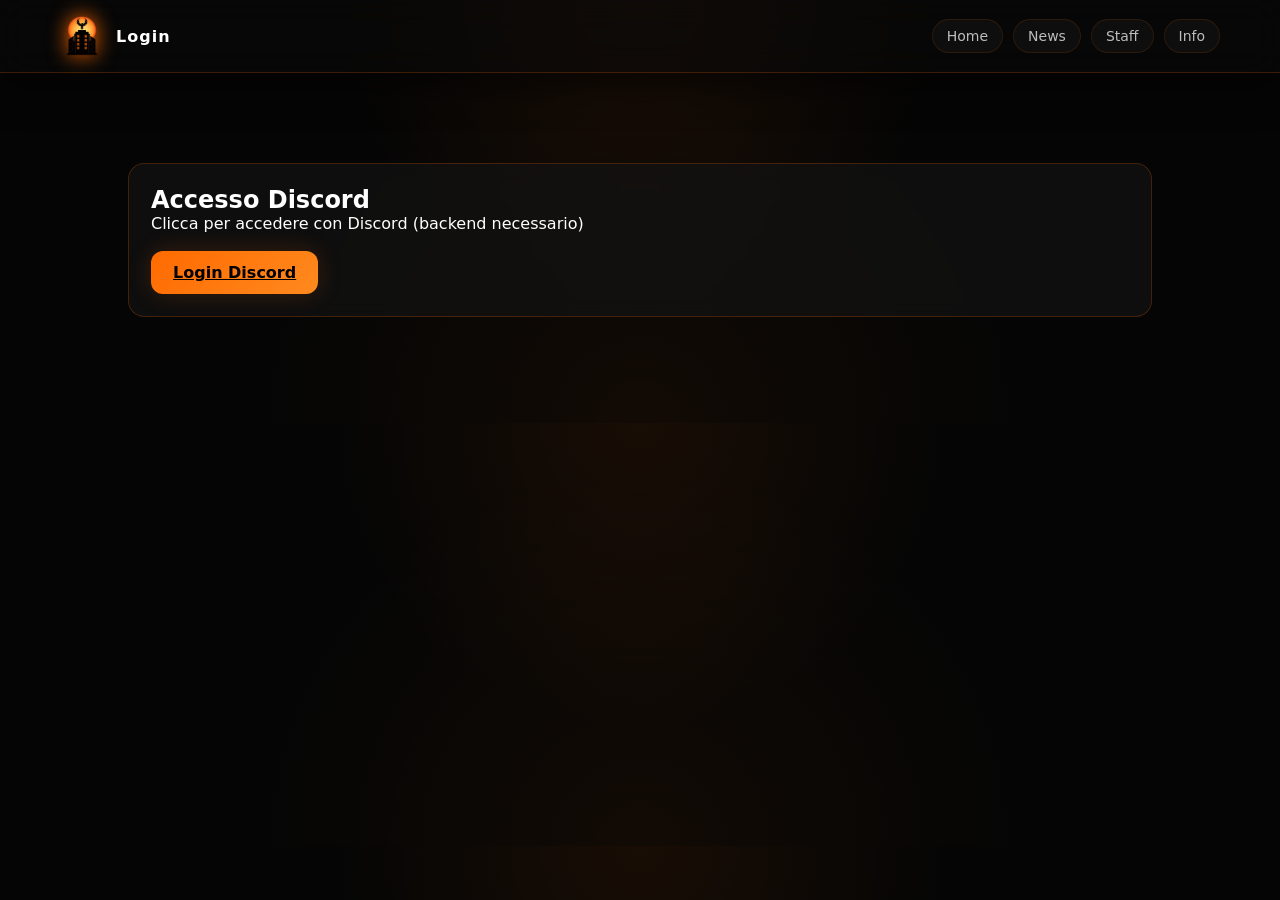
<file: pages/login.html>
<!DOCTYPE html>
<html lang="it">
<head>
  <meta charset="UTF-8">
  <title>Login Discord</title>
  <link rel="stylesheet" href="../assets/css/style.css">
</head>

<body>

<header class="navbar">

  <div class="logo">
    <img src="../assets/img/logo.png">
    <span>Login</span>
  </div>

  <nav>
    <a href="../index.html">Home</a>
    <a href="news.html">News</a>
    <a href="staff.html">Staff</a>
    <a href="info.html">Info</a>
  </nav>

</header>

<div class="container">

  <div class="card">
    <h2>Accesso Discord</h2>
    <p>Clicca per accedere con Discord (backend necessario)</p>
    <a class="btn" href="http://localhost:3000/auth/discord">Login Discord</a>
  </div>

</div>

</body>
</html>
</file>
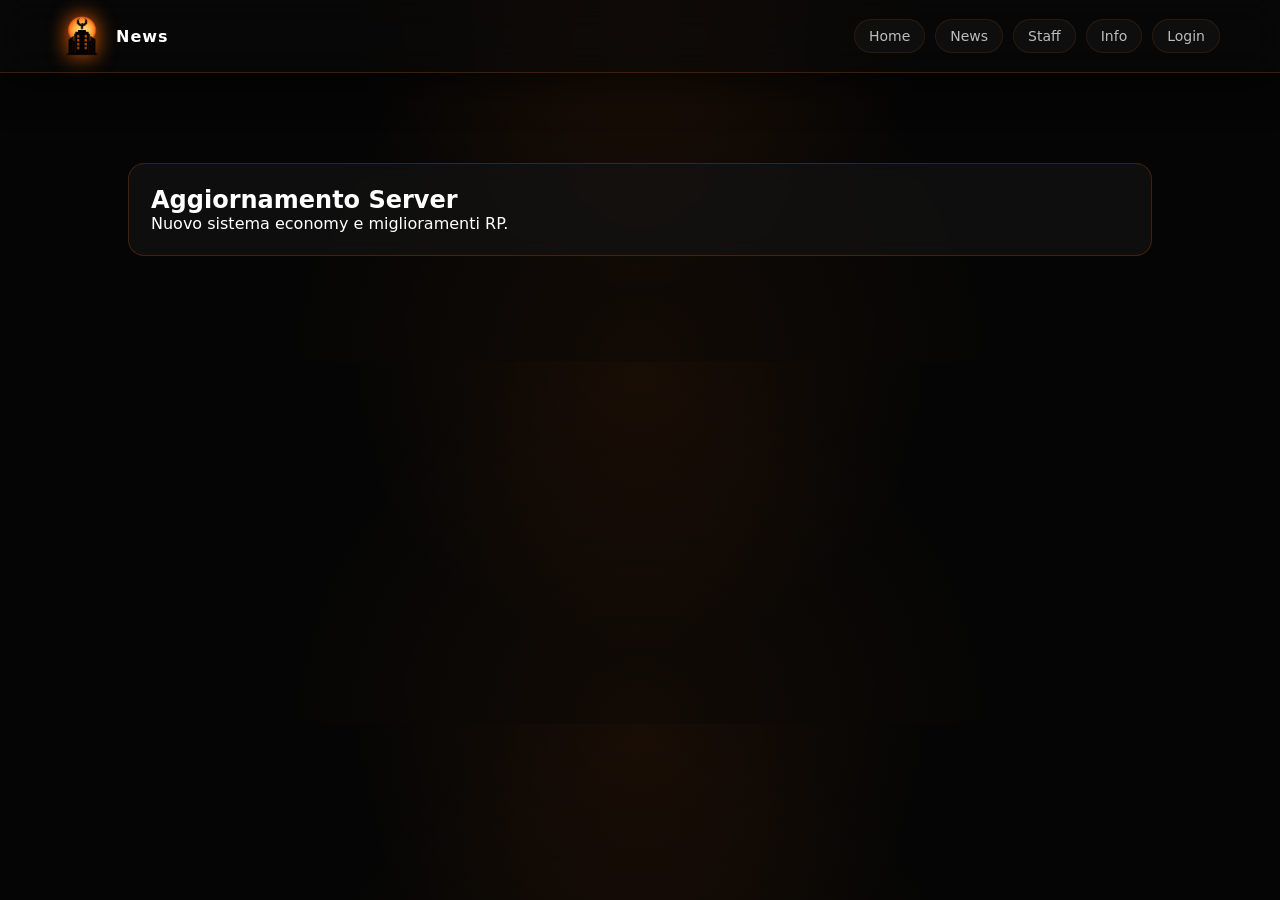
<file: pages/news.html>
<!DOCTYPE html>
<html lang="it">
<head>
  <meta charset="UTF-8">
  <title>News Gryphon</title>
  <link rel="stylesheet" href="../assets/css/style.css">
</head>

<body>

<header class="navbar">

  <div class="logo">
    <img src="../assets/img/logo.png">
    <span>News</span>
  </div>

  <nav>
    <a href="../index.html">Home</a>
    <a href="news.html">News</a>
    <a href="staff.html">Staff</a>
    <a href="info.html">Info</a>
    <a href="login.html" class="btn-login">Login</a>
  </nav>

</header>

<div class="container">

  <div class="card">
    <h2>Aggiornamento Server</h2>
    <p>Nuovo sistema economy e miglioramenti RP.</p>
  </div>

</div>

</body>
</html>
</file>
<file: assets/css/style.css>
:root {
  --bg: #050505;
  --panel: rgba(20, 20, 20, 0.65);
  --panel-strong: rgba(25, 25, 25, 0.85);

  --accent: #ff6a00;
  --accent-soft: rgba(255, 106, 0, 0.18);

  --text: #ffffff;
  --muted: #bdbdbd;

  --border: rgba(255, 106, 0, 0.22);
  --shadow: 0 10px 40px rgba(0, 0, 0, 0.6);
}

/* =========================
   BASE
========================= */

* {
  margin: 0;
  padding: 0;
  box-sizing: border-box;
  font-family: system-ui, Arial, sans-serif;
}

body {
  background:
    radial-gradient(circle at top, rgba(255,106,0,0.08), transparent 40%),
    radial-gradient(circle at bottom, rgba(255,106,0,0.05), transparent 50%),
    var(--bg);

  color: var(--text);
  overflow-x: hidden;
}

/* =========================
   NAVBAR (PIÙ PREMIUM)
========================= */

.navbar {
  position: sticky;
  top: 0;
  z-index: 1000;

  display: flex;
  justify-content: space-between;
  align-items: center;

  padding: 14px 60px;

  background: rgba(10, 10, 10, 0.55);
  backdrop-filter: blur(16px);

  border-bottom: 1px solid var(--border);

  box-shadow: var(--shadow);
}

.logo {
  display: flex;
  align-items: center;
  gap: 12px;
}

.logo img {
  width: 44px;
  filter: drop-shadow(0 0 10px var(--accent));
}

.logo span {
  font-weight: 600;
  letter-spacing: 1px;
  color: var(--text);
}

nav {
  display: flex;
  gap: 10px;
}

nav a {
  text-decoration: none;

  color: var(--muted);
  font-size: 14px;

  padding: 8px 14px;
  border-radius: 999px;

  background: rgba(255,255,255,0.03);
  border: 1px solid rgba(255,106,0,0.12);

  transition: all 0.25s ease;
}

nav a:hover {
  color: var(--accent);
  border-color: var(--accent);
  background: rgba(255,106,0,0.08);
  transform: translateY(-2px);
}

/* =========================
   HERO (CINEMATICO MIGLIORATO)
========================= */

.hero {
  height: 92vh;
  position: relative;

  display: flex;
  align-items: center;
  justify-content: center;

  overflow: hidden;
}

.hero-video {
  position: absolute;
  width: 100%;
  height: 100%;
  object-fit: cover;

  filter: brightness(0.75) contrast(1.05);
}

.hero-overlay {
  position: absolute;
  inset: 0;

  background:
    radial-gradient(circle at center, rgba(255,106,0,0.12), rgba(0,0,0,0.75));
}

.hero-content {
  position: relative;
  z-index: 2;

  background: rgba(0,0,0,0.55);
  border: 1px solid var(--border);

  padding: 50px 40px;
  border-radius: 20px;

  text-align: center;

  backdrop-filter: blur(14px);
  box-shadow: var(--shadow);
}

.hero h1 {
  font-size: 42px;
  letter-spacing: 2px;

  background: linear-gradient(90deg, #fff, var(--accent));
  -webkit-background-clip: text;
  -webkit-text-fill-color: transparent;
}

.hero p {
  margin-top: 10px;
  color: var(--muted);
}

/* BUTTON */
.btn {
  display: inline-block;
  margin-top: 18px;

  padding: 12px 22px;
  border-radius: 12px;

  background: linear-gradient(135deg, var(--accent), #ff8a1f);
  color: #000;

  font-weight: 600;

  box-shadow: 0 0 25px var(--accent-soft);

  transition: 0.25s ease;
}

.btn:hover {
  transform: translateY(-3px);
  box-shadow: 0 0 40px var(--accent-soft);
}

/* =========================
   CONTAINER & SEZIONI
========================= */

.container {
  padding: 90px 10%;
}

.section-title {
  font-size: 22px;
  margin-bottom: 30px;

  color: var(--accent);
  letter-spacing: 1px;
}

/* =========================
   CARD BASE (UNIFICATA)
========================= */

.card {
  background: var(--panel);
  border: 1px solid var(--border);

  padding: 22px;
  border-radius: 16px;

  margin-bottom: 16px;

  transition: 0.25s ease;
  backdrop-filter: blur(10px);
}

.card:hover {
  transform: translateY(-4px);
  border-color: var(--accent);
}

/* =========================
   STAFF SECTION
========================= */

.staff-section {
  margin-bottom: 55px;

  padding: 22px;

  background: rgba(255,255,255,0.02);
  border: 1px solid rgba(255,106,0,0.12);

  border-radius: 14px;

  backdrop-filter: blur(12px);
}

.staff-category {
  font-size: 16px;
  margin-bottom: 18px;

  color: var(--accent);
  letter-spacing: 1px;
  text-transform: uppercase;
}

/* STAFF CARD */
.staff-card {
  display: flex;
  align-items: center;
  gap: 14px;

  background: var(--panel);
  border: 1px solid var(--border);

  padding: 16px;
  border-radius: 14px;

  margin-bottom: 12px;

  cursor: pointer;

  transition: 0.25s ease;
}

.staff-card:hover {
  transform: translateY(-3px);
  border-color: var(--accent);
  box-shadow: 0 0 20px rgba(255,106,0,0.12);
}

.staff-head {
  width: 46px;
  height: 46px;

  border-radius: 10px;

  border: 1px solid rgba(255,106,0,0.25);
}

/* =========================
   MODALE (PIÙ ELEGANTE)
========================= */

.modal {
  display: none;
  position: fixed;
  inset: 0;

  background: rgba(0,0,0,0.85);

  justify-content: center;
  align-items: center;

  z-index: 9999;
}

.modal-content {
  position: relative;

  width: 420px;

  background: var(--panel-strong);
  border: 1px solid var(--accent);

  padding: 26px;
  border-radius: 18px;

  text-align: center;

  backdrop-filter: blur(14px);
  box-shadow: var(--shadow);
}

.modal-skin {
  width: 220px;
  margin-bottom: 12px;

  border-radius: 14px;
  border: 1px solid rgba(255,106,0,0.3);
}

.close {
  position: absolute;
  top: 10px;
  right: 14px;

  font-size: 24px;
  cursor: pointer;

  color: var(--accent);
}

/* =========================
   MICRO RESPONSIVE BASE
========================= */

@media (max-width: 768px) {
  .navbar {
    padding: 14px 20px;
  }

  .hero h1 {
    font-size: 28px;
  }

  .container {
    padding: 50px 6%;
  }

  .modal-content {
    width: 90%;
  }
}
.hidden {
  opacity: 0;
  transform: translateY(20px);
  transition: all 0.6s ease;
}

.show {
  opacity: 1;
  transform: translateY(0);
}
.rank-founder {
  color: #ffd000;
  text-shadow: 0 0 10px #ffd000;
}

.rank-cofounder {
  color: #ff6a00;
  text-shadow: 0 0 10px #ff6a00;
}

.rank-mod {
  color: #00c3ff;
  text-shadow: 0 0 10px #00c3ff;
}

.rank-helper {
  color: #9d9d9d;
  text-shadow: 0 0 10px rgba(255,255,255,0.2);
}
/* =========================
   QUADRANTI IMMAGINI
========================= */

.quad-grid {
  display: grid;
  grid-template-columns: 1fr 1fr;
  grid-template-rows: 250px 250px;

  border-radius: 20px;
  overflow: hidden;

  border: 1px solid rgba(255,106,0,0.25);
}

.quad {
  position: relative;
  overflow: hidden;

  border: 2px solid rgba(255,106,0,0.4);
  background: #000;
}

/* effetto cornice interna elegante */
.quad::after {
  content: "";
  position: absolute;
  inset: 6px;

  border: 1px solid rgba(255,106,0,0.25);
  pointer-events: none;
}


.quad img {
  width: 100%;
  height: 100%;
  object-fit: cover;

  transition: 0.4s;
}

/* hover */
.quad:hover img {
  transform: scale(1.08);
}

/* =========================
   DISCORD BOX
========================= */

.social-box {
  text-align: center;

  background: rgba(20,20,20,0.7);
  border: 1px solid rgba(255,106,0,0.3);

  padding: 45px;
  border-radius: 20px;

  backdrop-filter: blur(12px);
}

.social-box h2 {
  color: #ff6a00;
  margin-bottom: 20px;
}

/* BOTTONE DISCORD */
.discord-btn {
  display: inline-flex;
  align-items: center;
  gap: 10px;

  padding: 14px 28px;

  border-radius: 14px;

  background: #5865F2;
  color: white;

  font-weight: 600;
  font-size: 16px;

  box-shadow: 0 0 20px rgba(88,101,242,0.4);

  transition: 0.25s;
}

.discord-btn:hover {
  transform: translateY(-3px);
  box-shadow: 0 0 35px rgba(88,101,242,0.7);
}

/* =========================
   SOCIAL PICCOLI
========================= */

.social-small {
  margin-top: 20px;

  display: flex;
  justify-content: center;
  gap: 18px;
}

.social-small a {
  font-size: 18px;

  color: #aaa;

  width: 40px;
  height: 40px;

  display: flex;
  align-items: center;
  justify-content: center;

  border-radius: 50%;
  border: 1px solid rgba(255,106,0,0.2);

  transition: 0.25s;
}

.social-small a:hover {
  color: #ff6a00;
  border-color: #ff6a00;

  transform: translateY(-3px);
  box-shadow: 0 0 15px rgba(255,106,0,0.3);
}
.quad:hover {
  border-color: #ff6a00;
  box-shadow: 0 0 20px rgba(255,106,0,0.25);
}
.quad::before {
  content: "";
  position: absolute;
  inset: 0;

  background: linear-gradient(45deg, transparent, rgba(255,106,0,0.1), transparent);
  opacity: 0;
  transition: 0.3s;
}

.quad:hover::before {
  opacity: 1;
}
/* VIDEO QUADRANTI */
.quad video {
  width: 100%;
  height: 100%;
  object-fit: cover;
  pointer-events: none; /* evita play nei quadranti */
}

/* MODALE VIDEO */
.video-box {
  width: 70%;
  max-width: 900px;
}

.video-box video {
  width: 100%;
  border-radius: 12px;
}
/* =========================
   QUADRANTI VIDEO
========================= */

.quad-grid {
  display: grid;
  grid-template-columns: 1fr 1fr;
  grid-template-rows: 250px 250px;

  gap: 6px;
  border-radius: 20px;
  overflow: hidden;
}

.quad {
  position: relative;
  overflow: hidden;

  border: 2px solid rgba(255,106,0,0.4);
  background: #000;

  cursor: pointer;
}

.quad::after {
  content: "";
  position: absolute;
  inset: 6px;
  border: 1px solid rgba(255,106,0,0.25);
}

.quad video {
  width: 100%;
  height: 100%;
  object-fit: cover;
  pointer-events: none;
}

/* HOVER */
.quad:hover {
  border-color: #ff6a00;
  box-shadow: 0 0 20px rgba(255,106,0,0.25);
}

.quad:hover video {
  transform: scale(1.05);
}

/* =========================
   VIDEO MODALE
========================= */

.video-box {
  width: 70%;
  max-width: 900px;
}

.video-box video {
  width: 100%;
  border-radius: 12px;
}

/* =========================
   SOCIAL BOX
========================= */

.social-box {
  text-align: center;

  background: rgba(20,20,20,0.7);
  border: 1px solid rgba(255,106,0,0.3);

  padding: 45px;
  border-radius: 20px;

  backdrop-filter: blur(12px);
}

.social-box h2 {
  color: #ff6a00;
  margin-bottom: 20px;
}

/* DISCORD BUTTON */
.discord-btn {
  display: inline-flex;
  align-items: center;
  gap: 10px;

  padding: 14px 28px;
  border-radius: 14px;

  background: #5865F2;
  color: white;

  font-weight: 600;

  box-shadow: 0 0 20px rgba(88,101,242,0.4);

  transition: 0.25s;
}

.discord-btn:hover {
  transform: translateY(-3px);
  box-shadow: 0 0 35px rgba(88,101,242,0.7);
}

/* SOCIAL PICCOLI */
.social-small {
  margin-top: 20px;
  display: flex;
  justify-content: center;
  gap: 18px;
}

.social-small a {
  font-size: 18px;

  color: #aaa;

  width: 40px;
  height: 40px;

  display: flex;
  align-items: center;
  justify-content: center;

  border-radius: 50%;
  border: 1px solid rgba(255,106,0,0.2);

  transition: 0.25s;
}

.social-small a:hover {
  color: #ff6a00;
  border-color: #ff6a00;

  transform: translateY(-3px);
  box-shadow: 0 0 15px rgba(255,106,0,0.3);
}
.modal {
  display: none;
  position: fixed;
  top: 0;
  left: 0;

  width: 100%;
  height: 100%;

  background: rgba(0,0,0,0.85);

  justify-content: center;
  align-items: center;

  z-index: 9999;
}
.video-box {
  width: 70%;
  max-width: 900px;
  background: #111;

  padding: 10px;
  border-radius: 12px;
}
.staff-box {
  width: 70%;
  max-width: 900px;
  background: #111;
  padding: 20px;
  border-radius: 12px;
}

.staff-big-img {
  width: 200px;
  display: block;
  margin: auto;
}

.staff-grid {
  display: grid;
  grid-template-columns: repeat(auto-fit, minmax(180px, 1fr));
  gap: 20px;
}

.staff-card {
  background: rgba(20,20,20,0.7);
  border: 1px solid rgba(255,106,0,0.3);
  border-radius: 14px;

  text-align: center;
  padding: 15px;

  cursor: pointer;

  transition: 0.3s;
}

.staff-card img {
  width: 70px;
  height: 70px;
}

.staff-card:hover {
  transform: translateY(-5px);
  border-color: #ff6a00;
  box-shadow: 0 0 20px rgba(255,106,0,0.25);
}

/* MODALE */
.modal {
  display: none;
  position: fixed;
  inset: 0;

  background: rgba(0,0,0,0.85);

  justify-content: center;
  align-items: center;

  z-index: 9999;
}

.staff-modal {
  width: 70%;
  max-width: 900px;

  background: #111;
  padding: 25px;

  border-radius: 14px;
}

.staff-big {
  width: 200px;
  display: block;
  margin: auto;
}

.close {
  font-size: 28px;
  cursor: pointer;
  color: white;
}

.staff-section {
  display: grid;
  grid-template-columns: repeat(auto-fit, minmax(160px, 1fr));
  gap: 15px;

  margin-bottom: 40px;
}

.section-title {
  margin-top: 40px;
  margin-bottom: 15px;

  color: #ff6a00;
  font-size: 20px;

  border-left: 3px solid #ff6a00;
  padding-left: 10px;
}

/* CARD STAFF */
.staff-card {
  background: rgba(20,20,20,0.7);
  border: 1px solid rgba(255,106,0,0.3);
  border-radius: 14px;

  text-align: center;
  padding: 15px;

  cursor: pointer;
  transition: 0.3s;
}

.staff-card img {
  width: 70px;
  height: 70px;
}

.staff-card:hover {
  transform: translateY(-5px);
  border-color: #ff6a00;
  box-shadow: 0 0 20px rgba(255,106,0,0.25);
}

/* =========================
   SERVER STATUS BOX
========================= */

.status-box {
  display: flex;
  justify-content: space-between;
  align-items: center;

  padding: 25px;

  background: rgba(20,20,20,0.7);
  border: 1px solid rgba(255,106,0,0.3);
  border-radius: 16px;

  backdrop-filter: blur(10px);
}

.status-left h2 {
  color: #ff6a00;
  margin-bottom: 5px;
}

#serverStatus {
  font-weight: bold;
}

.status-right {
  text-align: right;
}

/* IP BOX */
.ip-box {
  display: flex;
  align-items: center;
  gap: 10px;

  padding: 12px 18px;

  background: #111;
  border: 1px solid rgba(255,106,0,0.4);
  border-radius: 12px;

  cursor: pointer;

  transition: 0.3s;
}

.ip-box:hover {
  transform: scale(1.05);
  box-shadow: 0 0 20px rgba(255,106,0,0.3);
}

#copyMsg {
  font-size: 12px;
  color: #aaa;
  margin-top: 5px;
}

/* =========================
   WHY JOIN US
========================= */

.why-grid {
  display: grid;
  grid-template-columns: repeat(auto-fit, minmax(200px, 1fr));
  gap: 20px;
}

.why-card {
  background: rgba(20,20,20,0.7);
  border: 1px solid rgba(255,106,0,0.3);

  padding: 20px;
  border-radius: 14px;

  text-align: center;

  transition: 0.3s;
}

.why-card i {
  font-size: 28px;
  color: #ff6a00;
  margin-bottom: 10px;
}

.why-card:hover {
  transform: translateY(-5px);
  box-shadow: 0 0 20px rgba(255,106,0,0.25);
  border-color: #ff6a00;
}

.join-community {
  text-align: center;

  padding: 50px 25px;

  background: rgba(20,20,20,0.7);
  border: 1px solid rgba(255,106,0,0.3);
  border-radius: 18px;

  backdrop-filter: blur(12px);
}

.join-community h2 {
  color: #ff6a00;
  margin-bottom: 10px;
}

.join-community p {
  color: #aaa;
  margin-bottom: 25px;
}

/* DISCORD BIG BUTTON */
.discord-big-btn {
  display: inline-flex;
  align-items: center;
  gap: 12px;

  padding: 16px 30px;

  background: #5865F2;
  color: white;

  border-radius: 14px;

  font-weight: bold;

  box-shadow: 0 0 25px rgba(88,101,242,0.4);

  transition: 0.25s;
}

.discord-big-btn:hover {
  transform: translateY(-4px);
  box-shadow: 0 0 40px rgba(88,101,242,0.7);
}

/* SOCIAL ROW */
.social-row {
  margin-top: 20px;
  display: flex;
  justify-content: center;
  gap: 18px;
}

.social-row a {
  color: #aaa;
  font-size: 20px;

  width: 42px;
  height: 42px;

  display: flex;
  align-items: center;
  justify-content: center;

  border-radius: 50%;
  border: 1px solid rgba(255,106,0,0.2);

  transition: 0.3s;
}

.social-row a:hover {
  color: #ff6a00;
  border-color: #ff6a00;
  box-shadow: 0 0 15px rgba(255,106,0,0.3);
  transform: translateY(-3px);
}
#serverStatus {
  font-weight: bold;
  animation: pulse 2s infinite;
}

@keyframes pulse {
  0% { opacity: 1; }
  50% { opacity: 0.6; }
  100% { opacity: 1; }
}

.hero {
  position: relative;
  height: 90vh;

  display: flex;
  align-items: center;
  justify-content: center;

  background: url('../assets/img/hero.jpg') center/cover no-repeat;
}

/* overlay scuro + arancio */
.hero-overlay {
  position: absolute;
  inset: 0;

  background: linear-gradient(
    120deg,
    rgba(0,0,0,0.85),
    rgba(255,106,0,0.15)
  );
}

.hero-content {
  position: relative;
  text-align: center;
  z-index: 2;

  color: white;
}

.hero-content h1 {
  font-size: 60px;
  letter-spacing: 3px;

  color: #ff6a00;

  text-shadow: 0 0 20px rgba(255,106,0,0.5);
}

.hero-content p {
  color: #ccc;
  margin-bottom: 20px;
}

/* BOTTONI */
.hero-buttons {
  display: flex;
  justify-content: center;
  gap: 15px;
}

.btn-primary {
  padding: 12px 25px;
  background: #ff6a00;
  color: black;
  font-weight: bold;

  border-radius: 10px;

  transition: 0.3s;
}

.btn-primary:hover {
  transform: translateY(-3px);
  box-shadow: 0 0 20px rgba(255,106,0,0.5);
}

.btn-secondary {
  padding: 12px 25px;
  border: 1px solid #ff6a00;
  color: #ff6a00;

  border-radius: 10px;

  transition: 0.3s;
}

.btn-secondary:hover {
  background: #ff6a00;
  color: black;
}
</file>
